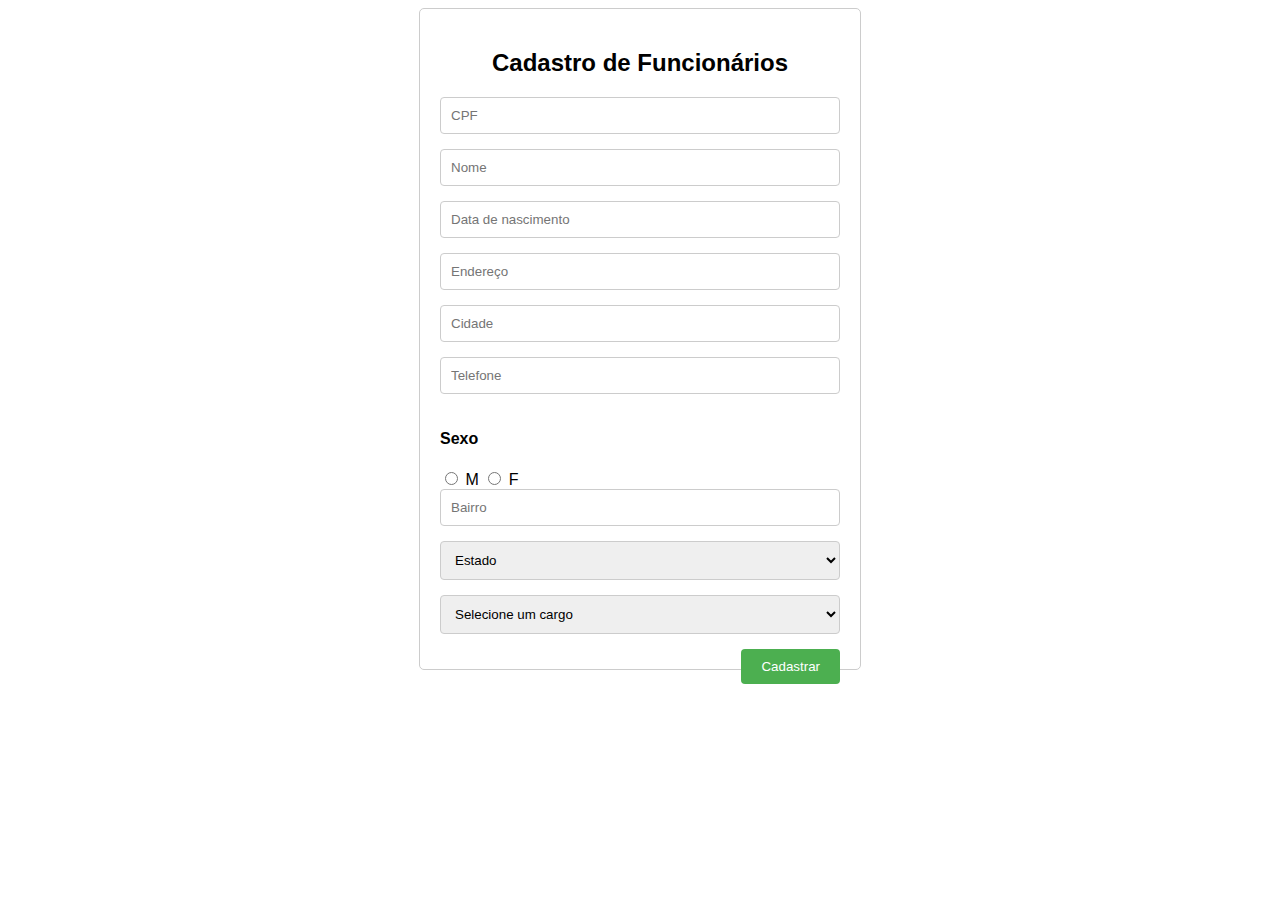
<file: index02.html>
<!DOCTYPE html>
<html lang="pt-br">
<head>
   <meta charset="UTF-8">
   <meta http-equiv="X-UA-Compatible" content="IE=edge">
   <meta name="viewport" content="width=device-width, initial-scale=1.0">
  <title>Cadastro de Funcionários</title>
</head>
<style>
    body {
    font-family: Arial, sans-serif;
  }

  .container {
    width: 400px;
    margin: 0 auto;
    padding: 20px;
    border: 1px solid #ccc;
    border-radius: 5px;
   
  }

  .container h2 {
    text-align: center;
  }

  .container input[type="text"],
  .container input[type="email"],
  .container select {
    width: 100%;
    padding: 10px;
    margin-bottom: 15px;
    border: 1px solid #ccc;
    border-radius: 4px;
    box-sizing: border-box;
  }

  .container input[type="submit"] {
    background-color: #4CAF50;
    color: white;
    padding: 10px 20px;
    border: none;
    border-radius: 4px;
    cursor: pointer;
    float: right;
  }

  .container input[type="submit"]:hover {
    background-color: #45a049;
  }
</style>
<body>
  <div class="container">
    <h2>Cadastro de Funcionários</h2>
    <form>
      <input type="text" name="CPF" placeholder="CPF" required>
      <input type="text" name="Nome" placeholder="Nome" required>
      <input type="text" name="Data de nascimento" placeholder="Data de nascimento" required>
      <input type="text" name="Endereço" placeholder="Endereço" required>
      <input type="text" name="Cidade" placeholder="Cidade" required>
      <input type="text" name="Telefone" placeholder="Telefone" required>
      
      <div class="gender-input">
        <div class="gender-title">
            <h4>Sexo</h4>
        </div>
      <input type="radio" id="Sexo" name="Sexo" placeholder="Sexo" required>
      <label form="Sexo">M</label>
      
      <input type="radio" id="Sexo" name="Sexo" placeholder="Sexo" required>
      <label form="Sexo">F</label>
      <input type="text" name="Bairro" placeholder="Bairro" required>
    
      <select name="Estado" required>
      <option value="">Estado</option>
      <option value="AL">AL</option>
      <option value="AP">AP</option>
      <option value="AM">AM</option>
      <option value="BA">BA</option>
      <option value="CE">CE</option>
      <option value="ES">ES</option>
      <option value="GO">GO</option>
      <option value="MA">MA</option>
      <option value="MT">MT</option>
      <option value="MS">MS</option>
      <option value="MG">MG</option>
      <option value="PA">PA</option>
      <option value="PB">PB</option>
      <option value="PR">PR</option>
      <option value="PE">PE</option>
      <option value="PI">PI</option>
      <option value="RJ">RJ</option>
      <option value="RN">RN</option>
      <option value="RS">RS</option>
      <option value="RO">RO</option>
      <option value="RR">RR</option>
      <option value="SC">SC</option>
      <option value="SP">SP</option>
      <option value="SE">SE</option>
      <option value="TO">TO</option>
      <option value="DF">DF</option>
      </select>

      <select name="cargo" required>
        <option value="">Selecione um cargo</option>
        <option value="gerente">Gerente</option>
        <option value="supervisor">Supervisor</option>
        <option value="funcionario">Funcionário</option>
      </select>
      <input type="submit" value="Cadastrar">
    </form>
  </div>
</body>
</html>
</file>
